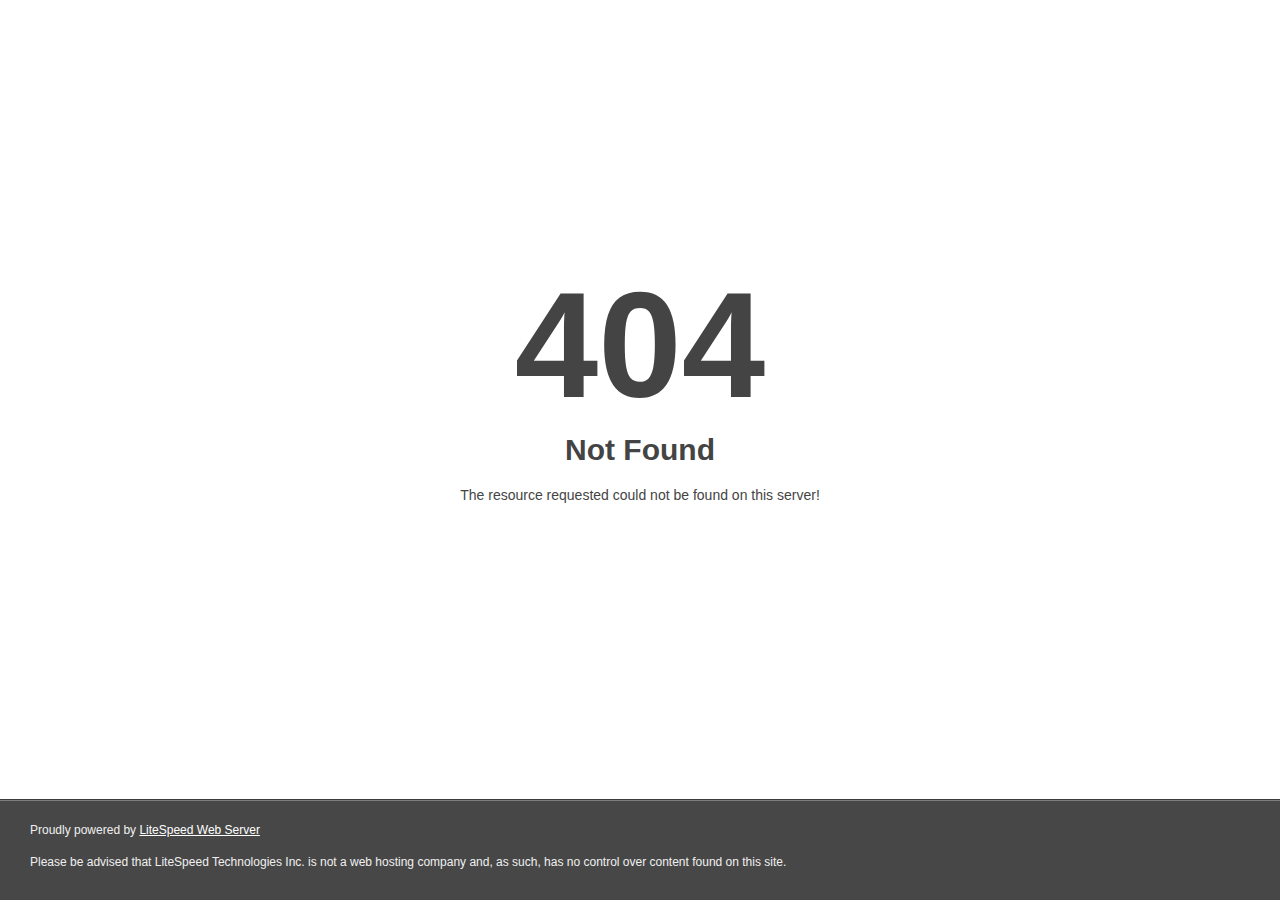
<file: font/Highest.html>
<!DOCTYPE html>
<html style="height:100%">
<head>
<meta name="viewport" content="width=device-width, initial-scale=1, shrink-to-fit=no" />
<title> 404 Not Found
</title></head>
<body style="color: #444; margin:0;font: normal 14px/20px Arial, Helvetica, sans-serif; height:100%; background-color: #fff;">
<div style="height:auto; min-height:100%; ">     <div style="text-align: center; width:800px; margin-left: -400px; position:absolute; top: 30%; left:50%;">
        <h1 style="margin:0; font-size:150px; line-height:150px; font-weight:bold;">404</h1>
<h2 style="margin-top:20px;font-size: 30px;">Not Found
</h2>
<p>The resource requested could not be found on this server!</p>
</div></div><div style="color:#f0f0f0; font-size:12px;margin:auto;padding:0px 30px 0px 30px;position:relative;clear:both;height:100px;margin-top:-101px;background-color:#474747;border-top: 1px solid rgba(0,0,0,0.15);box-shadow: 0 1px 0 rgba(255, 255, 255, 0.3) inset;">
<br>Proudly powered by  <a style="color:#fff;" href="http://www.litespeedtech.com/error-page">LiteSpeed Web Server</a><p>Please be advised that LiteSpeed Technologies Inc. is not a web hosting company and, as such, has no control over content found on this site.</p></div></body></html>
</file>
